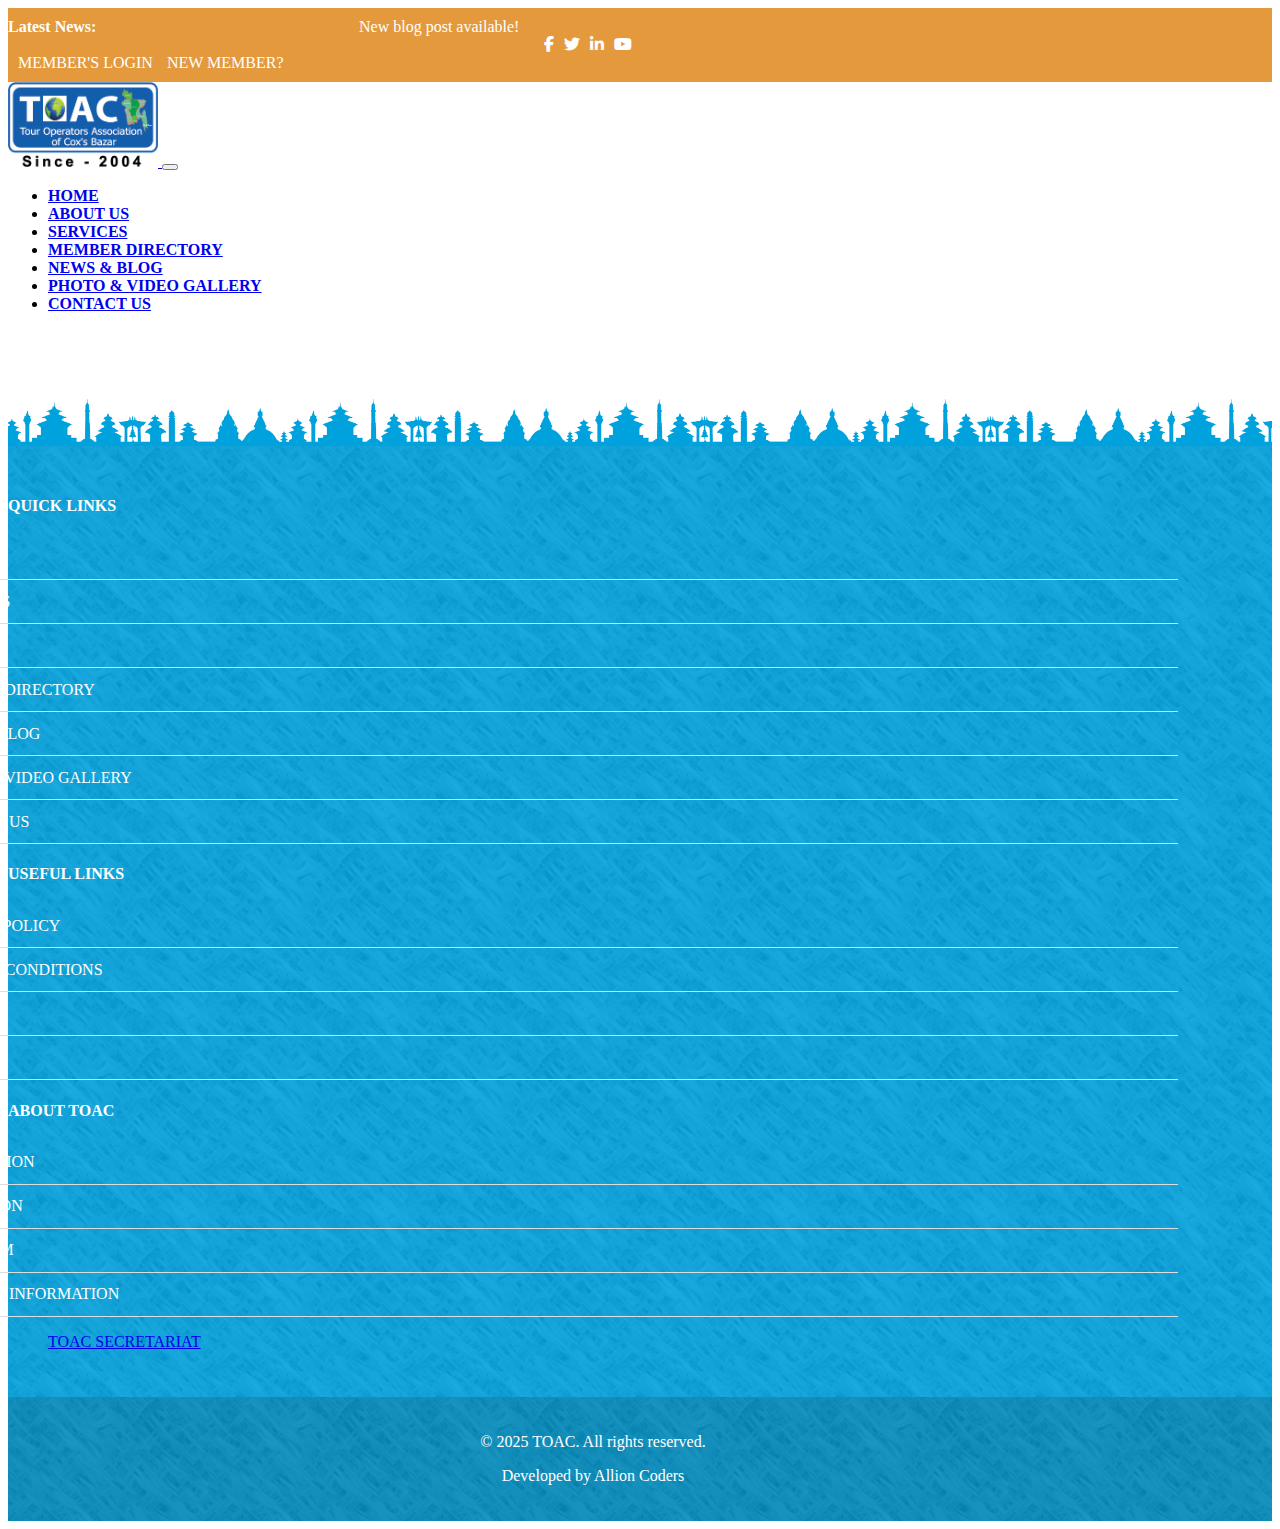
<file: about.html>
<!DOCTYPE html>
<html lang="en">
<head>
    <meta charset="UTF-8">
    <meta name="viewport" content="width=device-width, initial-scale=1.0">
    <link rel="stylesheet" href="https://cdnjs.cloudflare.com/ajax/libs/font-awesome/6.7.2/css/all.min.css" integrity="sha512-Evv84Mr4kqVGRNSgIGL/F/aIDqQb7xQ2vcrdIwxfjThSH8CSR7PBEakCr51Ck+w+/U6swU2Im1vVX0SVk9ABhg==" crossorigin="anonymous" referrerpolicy="no-referrer" />
    <link href="https://cdn.jsdelivr.net/npm/bootstrap@5.0.2/dist/css/bootstrap.min.css" rel="stylesheet" integrity="sha384-EVSTQN3/azprG1Anm3QDgpJLIm9Nao0Yz1ztcQTwFspd3yD65VohhpuuCOmLASjC" crossorigin="anonymous">
    <link rel="stylesheet" href="./CSS/style.css">
    <link rel="stylesheet" href="./CSS/responsive.css">
    <link rel="icon" href="./img/TOAC.png" type="image/x-icon">
    <title>TOAC - Tour Operators Association of Cox's Bazar</title>
</head>
<body>
    <div id="fb-root"></div>
<script async defer crossorigin="anonymous" src="https://connect.facebook.net/en_US/sdk.js#xfbml=1&version=v22.0"></script>


    <header>
        <div class="topHeader w-100 d-flex flex-wrap">
            <div class="row container mx-auto">
                <div class="col-12 col-md-4 topLetastNews text-center text-md-start d-none d-md-flex">
                    <div class="topLetastNewsLeft"><p>Latest News:</p></div>
                    <div class="topLetastNewsRight">
                        <div class="news-ticker">New blog post available!</div>
                    </div>
                </div>
                <div class="col-12 col-md-4 topsocialLinks text-center">
                    <div class="topsocialLinksLeft">
                        <a href="#"><i class="fab fa-facebook-f" alt="Facebook"></i></a>
                        <a href="#"><i class="fab fa-twitter" alt="Twitter"></i></a>
                        <a href="#"><i class="fab fa-linkedin-in" alt="LinkedIn"></i></a>
                        <a href="#"><i class="fab fa-youtube" alt="YouTube"></i></a>
                    </div>
                </div>
                <div class="col-12 col-md-4 topRegestrationLinks text-center text-md-end">
                    <a href="#">MEMBER'S LOGIN</a>
                    <a href="#">NEW MEMBER?</a>
                </div>
            </div>
        </div>
        <div class="container mainHeader">
            <nav class="navbar navbar-expand-lg navbar-light">
                <div class="container-fluid">
                    <a class="navbar-brand" href="./index.html">
                        <img src="./img/TOAC.png" alt="logo" width="150">
                    </a>
                    <button class="navbar-toggler" type="button" data-bs-toggle="collapse" data-bs-target="#navbarNav" aria-controls="navbarNav" aria-expanded="false" aria-label="Toggle navigation">
                        <span class="navbar-toggler-icon"></span>
                    </button>
                    <div class="collapse navbar-collapse justify-content-end" id="navbarNav">
                        <ul class="navbar-nav">
                            <li class="nav-item">
                                <a class="nav-link" aria-current="page" href="./index.html">Home</a>
                            </li>
                            <li class="nav-item">
                                <a class="nav-link active" href="./about.html">About Us</a>
                            </li>
                            <li class="nav-item">
                                <a class="nav-link" href="#">Services</a>
                            </li>
                            <li class="nav-item">
                                <a class="nav-link" href="#">Member Directory</a>
                            </li>
                            <li class="nav-item">
                                <a class="nav-link" href="#">News & Blog</a>
                            </li>
                            <li class="nav-item">
                                <a class="nav-link" href="#">Photo & Video Gallery</a>
                            </li>
                            <li class="nav-item">
                                <a class="nav-link" href="#">Contact Us</a>
                            </li>
                        </ul>
                    </div>
                </div>
            </nav>
        </div>
    </header>
    <main class="bg-light">
        <section class="pageTitle bg-secondary p-5 p-sm-0 mb-2">
            <div class="row container mx-auto">
                <div class="pageName col-md-6 d-flex align-items-center justify-content-sm-start justify-content-center">
                    <h2>About Us</h1>
                </div>
                <div class="pageSlug col-md-6 d-flex align-items-center justify-content-sm-end justify-content-center"><p>Home/About US</p></div>
            </div>
        </section>
    </main>
    <footer>
        <section class="footerSec1">
            <div class="FooterTopImg">    </div>
        </section>
        <section class="footerSec2">
            <div class="footerMenu row container mx-auto bg-none">
                <div class="col-12 col-md-3 bg-none footerMenuContent">
                    <h4>Quick Links</h4>
                    <ul>
                        <li><a href="#">Home</a></li>
                        <li><a href="#">About Us</a></li>
                        <li><a href="#">Services</a></li>
                        <li><a href="#">Member Directory</a></li>
                        <li><a href="#">News & Blog</a></li>
                        <li><a href="#">Photo & Video Gallery</a></li>
                        <li><a href="#">Contact Us</a></li>
                    </ul>
                </div>
                <div class="col-12 col-md-3 bg-none footerMenuContent">
                    <h4>Useful Links</h4>
                    <ul>
                        <li><a href="#">Privacy Policy</a></li>
                        <li><a href="#">Terms & Conditions</a></li>
                        <li><a href="#">FAQs</a></li>
                        <li><a href="#">Support</a></li>
                    </ul>
                </div>
                <div class="col-12 col-md-3 bg-none footerMenuContent">
                    <h4>About TOAC</h4>
                    <ul>
                        <li><a href="#">Our Mission</a></li>
                        <li><a href="#">Our Vision</a></li>
                        <li><a href="#">Our Team</a></li>
                        <li><a href="#">Contact Information</a></li>
                    </ul>
                </div>
                <div class="col-12 col-md-3 facebookPagePreview">
                    <div class="fb-page" data-href="https://www.facebook.com/toacorg" data-tabs="timeline" data-width="" data-height="320" data-small-header="false" data-adapt-container-width="true" data-hide-cover="false" data-show-facepile="true">
                        <blockquote cite="https://www.facebook.com/toacorg" class="fb-xfbml-parse-ignore">
                            <a href="https://www.facebook.com/toacorg">TOAC Secretariat</a>
                        </blockquote>
                    </div>
                </div>
            </div>
        </section>
        <section class="footerSec3">
            <div class="footerBottom row container mx-auto">
                <div class="col-md-6 footerBottomLeft d-flex align-items-center justify-content-center">
                    <p>© 2025 TOAC. All rights reserved.</p>
                </div>
                <div class="col-md-6 footerBottomRight d-flex align-items-center justify-content-center">
                    <p>Developed by <a href="https://devtarak.github.io/" target="_blank" style="text-decoration: none; color: white;">Allion Coders</a></p>
                </div>
            </div>
        </section>
    </footer>
    <script src="./Js/script.js"></script>
    <script src="https://cdn.jsdelivr.net/npm/@popperjs/core@2.9.2/dist/umd/popper.min.js" integrity="sha384-IQsoLXl5PILFhosVNubq5LC7Qb9DXgDA9i+tQ8Zj3iwWAwPtgFTxbJ8NT4GN1R8p" crossorigin="anonymous"></script>
    <script src="https://cdn.jsdelivr.net/npm/bootstrap@5.0.2/dist/js/bootstrap.min.js" integrity="sha384-cVKIPhGWiC2Al4u+LWgxfKTRIcfu0JTxR+EQDz/bgldoEyl4H0zUF0QKbrJ0EcQF" crossorigin="anonymous"></script>
</body>
</html>
</file>
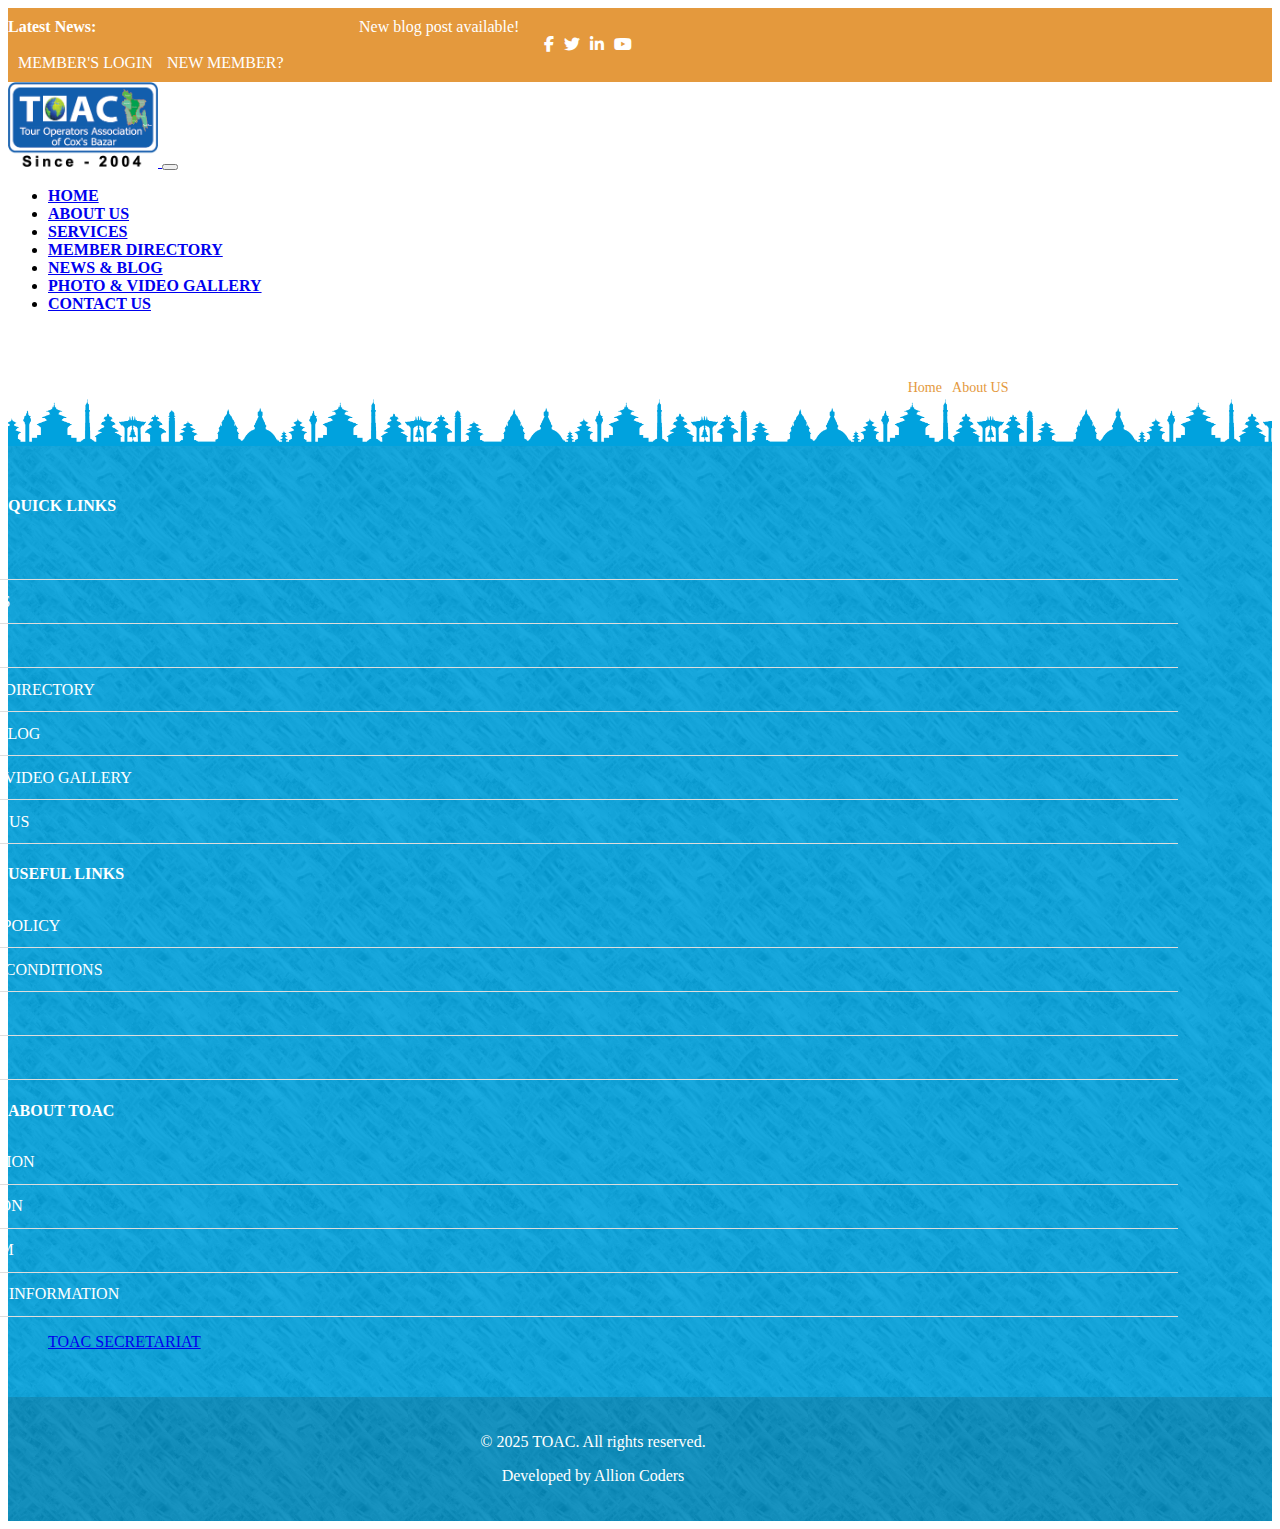
<file: About-Us/committee.html>
<!DOCTYPE html>
<html lang="en">
<head>
    <meta charset="UTF-8">
    <meta name="viewport" content="width=device-width, initial-scale=1.0">
    <link rel="stylesheet" href="https://cdnjs.cloudflare.com/ajax/libs/font-awesome/6.7.2/css/all.min.css" integrity="sha512-Evv84Mr4kqVGRNSgIGL/F/aIDqQb7xQ2vcrdIwxfjThSH8CSR7PBEakCr51Ck+w+/U6swU2Im1vVX0SVk9ABhg==" crossorigin="anonymous" referrerpolicy="no-referrer" />
    <link href="https://cdn.jsdelivr.net/npm/bootstrap@5.0.2/dist/css/bootstrap.min.css" rel="stylesheet" integrity="sha384-EVSTQN3/azprG1Anm3QDgpJLIm9Nao0Yz1ztcQTwFspd3yD65VohhpuuCOmLASjC" crossorigin="anonymous">
    <link rel="stylesheet" href="../CSS/style.css">
    <link rel="stylesheet" href="../CSS/responsive.css">
    <link rel="icon" href="../img/TOAC.png" type="image/x-icon">
    <title>Executive committee details - TOAC</title>
</head>
<body>
    <div id="fb-root"></div>
<script async defer crossorigin="anonymous" src="https://connect.facebook.net/en_US/sdk.js#xfbml=1&version=v22.0"></script>


    <header>
        <div class="topHeader w-100 d-flex flex-wrap">
            <div class="row container mx-auto">
                <div class="col-12 col-md-4 topLetastNews text-center text-md-start d-none d-md-flex">
                    <div class="topLetastNewsLeft"><p>Latest News:</p></div>
                    <div class="topLetastNewsRight">
                        <div class="news-ticker">New blog post available!</div>
                    </div>
                </div>
                <div class="col-12 col-md-4 topsocialLinks text-center">
                    <div class="topsocialLinksLeft">
                        <a href="#"><i class="fab fa-facebook-f" alt="Facebook"></i></a>
                        <a href="#"><i class="fab fa-twitter" alt="Twitter"></i></a>
                        <a href="#"><i class="fab fa-linkedin-in" alt="LinkedIn"></i></a>
                        <a href="#"><i class="fab fa-youtube" alt="YouTube"></i></a>
                    </div>
                </div>
                <div class="col-12 col-md-4 topRegestrationLinks text-center text-md-end">
                    <a href="#">MEMBER'S LOGIN</a>
                    <a href="#">NEW MEMBER?</a>
                </div>
            </div>
        </div>
        <div class="container mainHeader">
            <nav class="navbar navbar-expand-lg navbar-light">
                <div class="container-fluid">
                    <a class="navbar-brand" href="../index.html">
                        <img src="../img/TOAC.png" alt="logo" width="150">
                    </a>
                    <button class="navbar-toggler" type="button" data-bs-toggle="collapse" data-bs-target="#navbarNav" aria-controls="navbarNav" aria-expanded="false" aria-label="Toggle navigation">
                        <span class="navbar-toggler-icon"></span>
                    </button>
                    <div class="collapse navbar-collapse justify-content-end" id="navbarNav">
                        <ul class="navbar-nav">
                            <li class="nav-item">
                                <a class="nav-link" aria-current="page" href="../index.html">Home</a>
                            </li>
                            <li class="nav-item">
                                <a class="nav-link active" href="../about.html">About Us</a>
                            </li>
                            <li class="nav-item">
                                <a class="nav-link" href="#">Services</a>
                            </li>
                            <li class="nav-item">
                                <a class="nav-link" href="#">Member Directory</a>
                            </li>
                            <li class="nav-item">
                                <a class="nav-link" href="#">News & Blog</a>
                            </li>
                            <li class="nav-item">
                                <a class="nav-link" href="#">Photo & Video Gallery</a>
                            </li>
                            <li class="nav-item">
                                <a class="nav-link" href="#">Contact Us</a>
                            </li>
                        </ul>
                    </div>
                </div>
            </nav>
        </div>
    </header>
    <main class="bg-light">
        <section class="pageTitle bg-secondary p-5 p-sm-0 mb-2">
            <div class="row container mx-auto">
                <div class="pageName col-md-6 d-flex align-items-center justify-content-sm-start justify-content-center">
                    <h2>Executive committee details</h1>
                </div>
                <div class="pageSlug col-md-6 d-flex align-items-center justify-content-sm-end justify-content-center"><p><span>Home</span> / <span>About US</span> / Executive committee details</p></div>
            </div>
        </section>
    </main>
    <footer>
        <section class="footerSec1">
            <div class="FooterTopImg">    </div>
        </section>
        <section class="footerSec2">
            <div class="footerMenu row container mx-auto bg-none">
                <div class="col-12 col-md-3 bg-none footerMenuContent">
                    <h4>Quick Links</h4>
                    <ul>
                        <li><a href="#">Home</a></li>
                        <li><a href="#">About Us</a></li>
                        <li><a href="#">Services</a></li>
                        <li><a href="#">Member Directory</a></li>
                        <li><a href="#">News & Blog</a></li>
                        <li><a href="#">Photo & Video Gallery</a></li>
                        <li><a href="#">Contact Us</a></li>
                    </ul>
                </div>
                <div class="col-12 col-md-3 bg-none footerMenuContent">
                    <h4>Useful Links</h4>
                    <ul>
                        <li><a href="#">Privacy Policy</a></li>
                        <li><a href="#">Terms & Conditions</a></li>
                        <li><a href="#">FAQs</a></li>
                        <li><a href="#">Support</a></li>
                    </ul>
                </div>
                <div class="col-12 col-md-3 bg-none footerMenuContent">
                    <h4>About TOAC</h4>
                    <ul>
                        <li><a href="#">Our Mission</a></li>
                        <li><a href="#">Our Vision</a></li>
                        <li><a href="#">Our Team</a></li>
                        <li><a href="#">Contact Information</a></li>
                    </ul>
                </div>
                <div class="col-12 col-md-3 facebookPagePreview">
                    <div class="fb-page" data-href="https://www.facebook.com/toacorg" data-tabs="timeline" data-width="" data-height="320" data-small-header="false" data-adapt-container-width="true" data-hide-cover="false" data-show-facepile="true">
                        <blockquote cite="https://www.facebook.com/toacorg" class="fb-xfbml-parse-ignore">
                            <a href="https://www.facebook.com/toacorg">TOAC Secretariat</a>
                        </blockquote>
                    </div>
                </div>
            </div>
        </section>
        <section class="footerSec3">
            <div class="footerBottom row container mx-auto">
                <div class="col-md-6 footerBottomLeft d-flex align-items-center justify-content-center">
                    <p>© 2025 TOAC. All rights reserved.</p>
                </div>
                <div class="col-md-6 footerBottomRight d-flex align-items-center justify-content-center">
                    <p>Developed by <a href="https://devtarak.github.io/" target="_blank" style="text-decoration: none; color: white;">Allion Coders</a></p>
                </div>
            </div>
        </section>
    </footer>
    <script src="../Js/script.js"></script>
    <script src="https://cdn.jsdelivr.net/npm/@popperjs/core@2.9.2/dist/umd/popper.min.js" integrity="sha384-IQsoLXl5PILFhosVNubq5LC7Qb9DXgDA9i+tQ8Zj3iwWAwPtgFTxbJ8NT4GN1R8p" crossorigin="anonymous"></script>
    <script src="https://cdn.jsdelivr.net/npm/bootstrap@5.0.2/dist/js/bootstrap.min.js" integrity="sha384-cVKIPhGWiC2Al4u+LWgxfKTRIcfu0JTxR+EQDz/bgldoEyl4H0zUF0QKbrJ0EcQF" crossorigin="anonymous"></script>
</body>
</html>
</file>
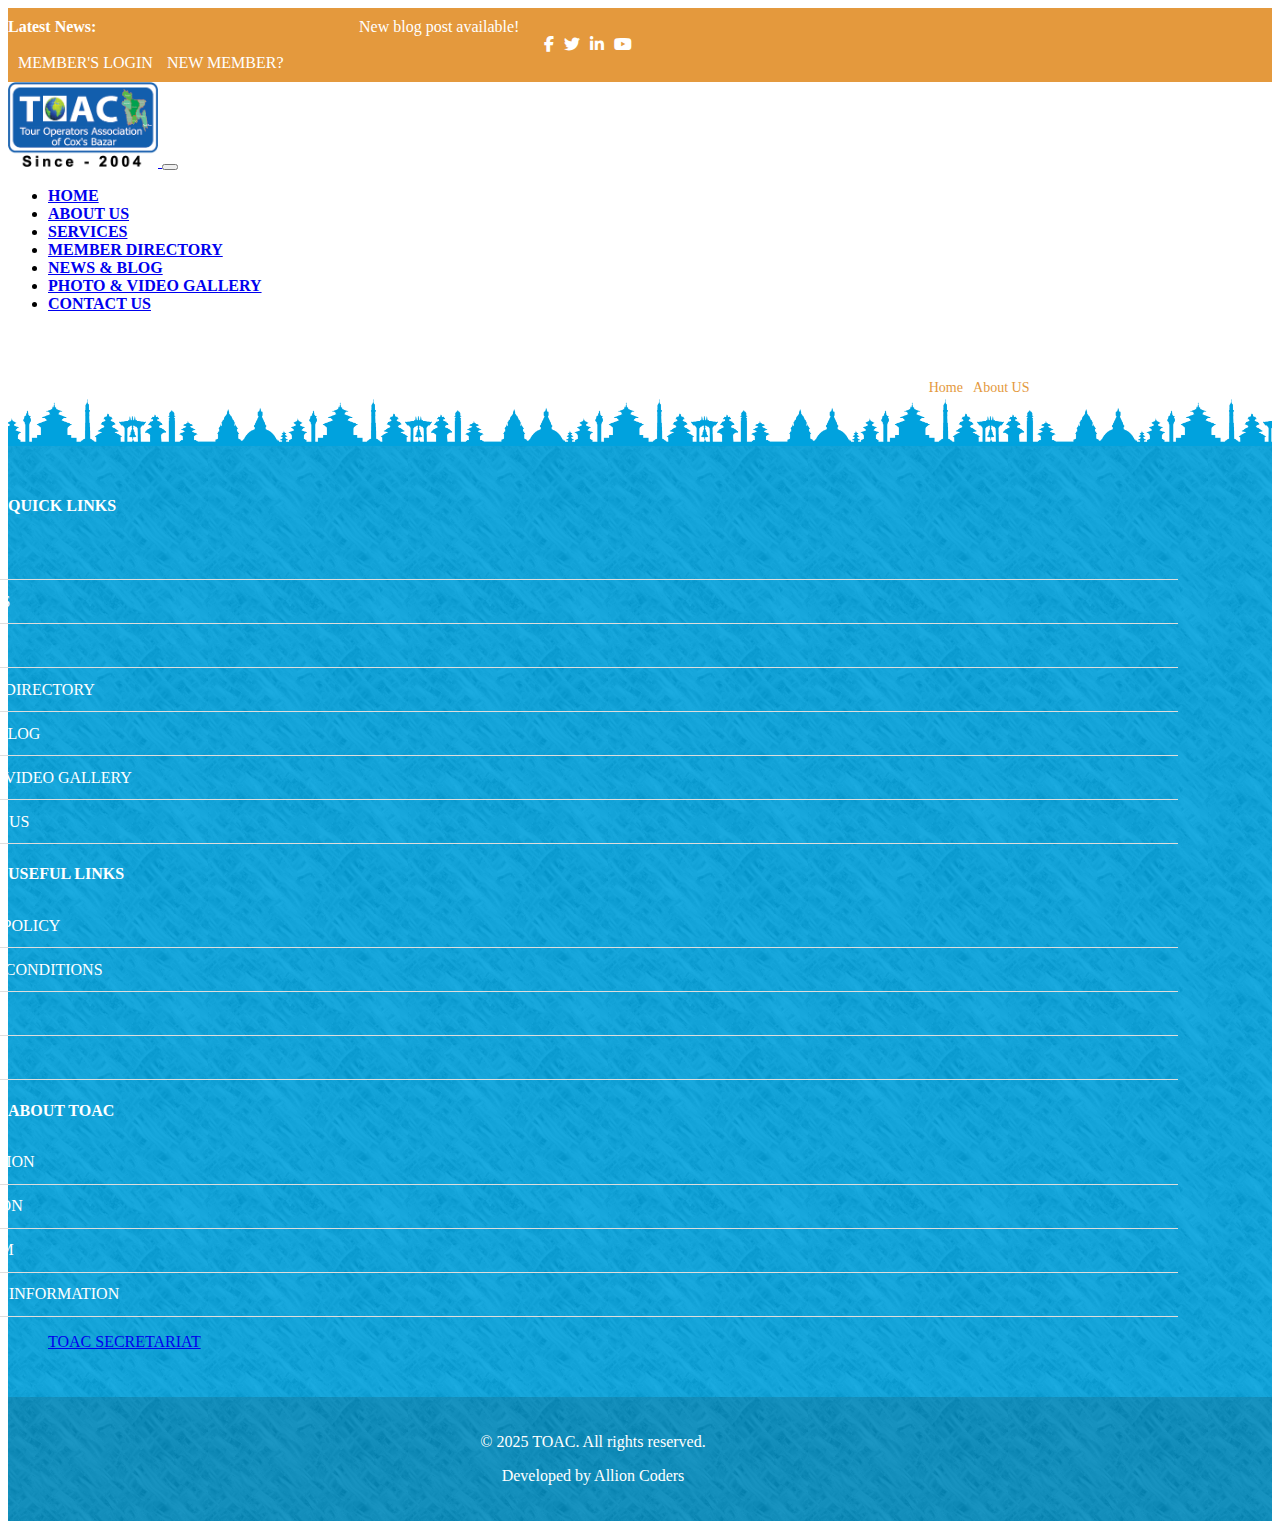
<file: About-Us/history.html>
<!DOCTYPE html>
<html lang="en">
<head>
    <meta charset="UTF-8">
    <meta name="viewport" content="width=device-width, initial-scale=1.0">
    <link rel="stylesheet" href="https://cdnjs.cloudflare.com/ajax/libs/font-awesome/6.7.2/css/all.min.css" integrity="sha512-Evv84Mr4kqVGRNSgIGL/F/aIDqQb7xQ2vcrdIwxfjThSH8CSR7PBEakCr51Ck+w+/U6swU2Im1vVX0SVk9ABhg==" crossorigin="anonymous" referrerpolicy="no-referrer" />
    <link href="https://cdn.jsdelivr.net/npm/bootstrap@5.0.2/dist/css/bootstrap.min.css" rel="stylesheet" integrity="sha384-EVSTQN3/azprG1Anm3QDgpJLIm9Nao0Yz1ztcQTwFspd3yD65VohhpuuCOmLASjC" crossorigin="anonymous">
    <link rel="stylesheet" href="../CSS/style.css">
    <link rel="stylesheet" href="../CSS/responsive.css">
    <link rel="icon" href="../img/TOAC.png" type="image/x-icon">
    <title>History of establishment - TOAC</title>
</head>
<body>
    <div id="fb-root"></div>
<script async defer crossorigin="anonymous" src="https://connect.facebook.net/en_US/sdk.js#xfbml=1&version=v22.0"></script>


    <header>
        <div class="topHeader w-100 d-flex flex-wrap">
            <div class="row container mx-auto">
                <div class="col-12 col-md-4 topLetastNews text-center text-md-start d-none d-md-flex">
                    <div class="topLetastNewsLeft"><p>Latest News:</p></div>
                    <div class="topLetastNewsRight">
                        <div class="news-ticker">New blog post available!</div>
                    </div>
                </div>
                <div class="col-12 col-md-4 topsocialLinks text-center">
                    <div class="topsocialLinksLeft">
                        <a href="#"><i class="fab fa-facebook-f" alt="Facebook"></i></a>
                        <a href="#"><i class="fab fa-twitter" alt="Twitter"></i></a>
                        <a href="#"><i class="fab fa-linkedin-in" alt="LinkedIn"></i></a>
                        <a href="#"><i class="fab fa-youtube" alt="YouTube"></i></a>
                    </div>
                </div>
                <div class="col-12 col-md-4 topRegestrationLinks text-center text-md-end">
                    <a href="#">MEMBER'S LOGIN</a>
                    <a href="#">NEW MEMBER?</a>
                </div>
            </div>
        </div>
        <div class="container mainHeader">
            <nav class="navbar navbar-expand-lg navbar-light">
                <div class="container-fluid">
                    <a class="navbar-brand" href="../index.html">
                        <img src="../img/TOAC.png" alt="logo" width="150">
                    </a>
                    <button class="navbar-toggler" type="button" data-bs-toggle="collapse" data-bs-target="#navbarNav" aria-controls="navbarNav" aria-expanded="false" aria-label="Toggle navigation">
                        <span class="navbar-toggler-icon"></span>
                    </button>
                    <div class="collapse navbar-collapse justify-content-end" id="navbarNav">
                        <ul class="navbar-nav">
                            <li class="nav-item">
                                <a class="nav-link" aria-current="page" href="../index.html">Home</a>
                            </li>
                            <li class="nav-item">
                                <a class="nav-link active" href="../about.html">About Us</a>
                            </li>
                            <li class="nav-item">
                                <a class="nav-link" href="#">Services</a>
                            </li>
                            <li class="nav-item">
                                <a class="nav-link" href="#">Member Directory</a>
                            </li>
                            <li class="nav-item">
                                <a class="nav-link" href="#">News & Blog</a>
                            </li>
                            <li class="nav-item">
                                <a class="nav-link" href="#">Photo & Video Gallery</a>
                            </li>
                            <li class="nav-item">
                                <a class="nav-link" href="#">Contact Us</a>
                            </li>
                        </ul>
                    </div>
                </div>
            </nav>
        </div>
    </header>
    <main class="bg-light">
        <section class="pageTitle bg-secondary p-5 p-sm-0 mb-2">
            <div class="row container mx-auto">
                <div class="pageName col-md-6 d-flex align-items-center justify-content-sm-start justify-content-center">
                    <h2>History of establishment</h1>
                </div>
                <div class="pageSlug col-md-6 d-flex align-items-center justify-content-sm-end justify-content-center"><p><span>Home</span> / <span>About US</span> / History of establishment</p></div>
            </div>
        </section>
    </main>
    <footer>
        <section class="footerSec1">
            <div class="FooterTopImg">    </div>
        </section>
        <section class="footerSec2">
            <div class="footerMenu row container mx-auto bg-none">
                <div class="col-12 col-md-3 bg-none footerMenuContent">
                    <h4>Quick Links</h4>
                    <ul>
                        <li><a href="#">Home</a></li>
                        <li><a href="#">About Us</a></li>
                        <li><a href="#">Services</a></li>
                        <li><a href="#">Member Directory</a></li>
                        <li><a href="#">News & Blog</a></li>
                        <li><a href="#">Photo & Video Gallery</a></li>
                        <li><a href="#">Contact Us</a></li>
                    </ul>
                </div>
                <div class="col-12 col-md-3 bg-none footerMenuContent">
                    <h4>Useful Links</h4>
                    <ul>
                        <li><a href="#">Privacy Policy</a></li>
                        <li><a href="#">Terms & Conditions</a></li>
                        <li><a href="#">FAQs</a></li>
                        <li><a href="#">Support</a></li>
                    </ul>
                </div>
                <div class="col-12 col-md-3 bg-none footerMenuContent">
                    <h4>About TOAC</h4>
                    <ul>
                        <li><a href="#">Our Mission</a></li>
                        <li><a href="#">Our Vision</a></li>
                        <li><a href="#">Our Team</a></li>
                        <li><a href="#">Contact Information</a></li>
                    </ul>
                </div>
                <div class="col-12 col-md-3 facebookPagePreview">
                    <div class="fb-page" data-href="https://www.facebook.com/toacorg" data-tabs="timeline" data-width="" data-height="320" data-small-header="false" data-adapt-container-width="true" data-hide-cover="false" data-show-facepile="true">
                        <blockquote cite="https://www.facebook.com/toacorg" class="fb-xfbml-parse-ignore">
                            <a href="https://www.facebook.com/toacorg">TOAC Secretariat</a>
                        </blockquote>
                    </div>
                </div>
            </div>
        </section>
        <section class="footerSec3">
            <div class="footerBottom row container mx-auto">
                <div class="col-md-6 footerBottomLeft d-flex align-items-center justify-content-center">
                    <p>© 2025 TOAC. All rights reserved.</p>
                </div>
                <div class="col-md-6 footerBottomRight d-flex align-items-center justify-content-center">
                    <p>Developed by <a href="https://devtarak.github.io/" target="_blank" style="text-decoration: none; color: white;">Allion Coders</a></p>
                </div>
            </div>
        </section>
    </footer>
    <script src="../Js/script.js"></script>
    <script src="https://cdn.jsdelivr.net/npm/@popperjs/core@2.9.2/dist/umd/popper.min.js" integrity="sha384-IQsoLXl5PILFhosVNubq5LC7Qb9DXgDA9i+tQ8Zj3iwWAwPtgFTxbJ8NT4GN1R8p" crossorigin="anonymous"></script>
    <script src="https://cdn.jsdelivr.net/npm/bootstrap@5.0.2/dist/js/bootstrap.min.js" integrity="sha384-cVKIPhGWiC2Al4u+LWgxfKTRIcfu0JTxR+EQDz/bgldoEyl4H0zUF0QKbrJ0EcQF" crossorigin="anonymous"></script>
</body>
</html>
</file>
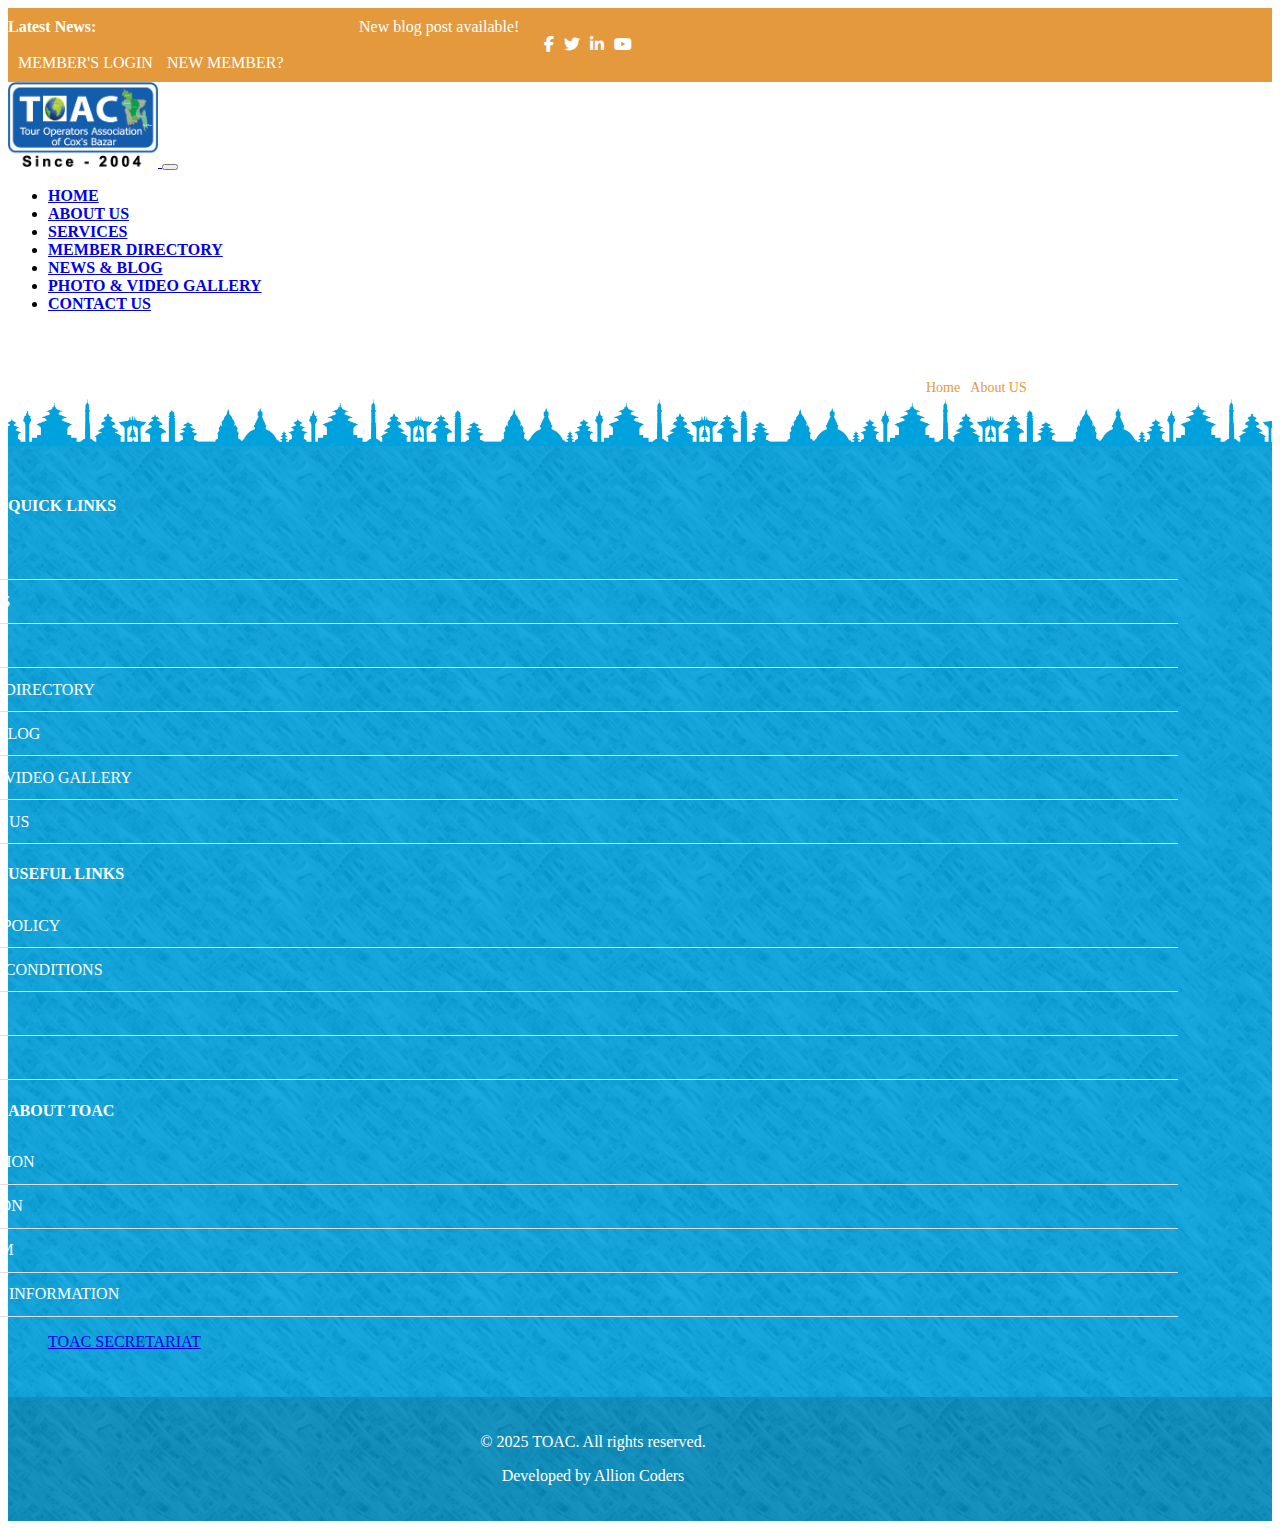
<file: About-Us/membership-info.html>
<!DOCTYPE html>
<html lang="en">
<head>
    <meta charset="UTF-8">
    <meta name="viewport" content="width=device-width, initial-scale=1.0">
    <link rel="stylesheet" href="https://cdnjs.cloudflare.com/ajax/libs/font-awesome/6.7.2/css/all.min.css" integrity="sha512-Evv84Mr4kqVGRNSgIGL/F/aIDqQb7xQ2vcrdIwxfjThSH8CSR7PBEakCr51Ck+w+/U6swU2Im1vVX0SVk9ABhg==" crossorigin="anonymous" referrerpolicy="no-referrer" />
    <link href="https://cdn.jsdelivr.net/npm/bootstrap@5.0.2/dist/css/bootstrap.min.css" rel="stylesheet" integrity="sha384-EVSTQN3/azprG1Anm3QDgpJLIm9Nao0Yz1ztcQTwFspd3yD65VohhpuuCOmLASjC" crossorigin="anonymous">
    <link rel="stylesheet" href="../CSS/style.css">
    <link rel="stylesheet" href="../CSS/responsive.css">
    <link rel="icon" href="../img/TOAC.png" type="image/x-icon">
    <title>Membership information - TOAC</title>
</head>
<body>
    <div id="fb-root"></div>
<script async defer crossorigin="anonymous" src="https://connect.facebook.net/en_US/sdk.js#xfbml=1&version=v22.0"></script>


    <header>
        <div class="topHeader w-100 d-flex flex-wrap">
            <div class="row container mx-auto">
                <div class="col-12 col-md-4 topLetastNews text-center text-md-start d-none d-md-flex">
                    <div class="topLetastNewsLeft"><p>Latest News:</p></div>
                    <div class="topLetastNewsRight">
                        <div class="news-ticker">New blog post available!</div>
                    </div>
                </div>
                <div class="col-12 col-md-4 topsocialLinks text-center">
                    <div class="topsocialLinksLeft">
                        <a href="#"><i class="fab fa-facebook-f" alt="Facebook"></i></a>
                        <a href="#"><i class="fab fa-twitter" alt="Twitter"></i></a>
                        <a href="#"><i class="fab fa-linkedin-in" alt="LinkedIn"></i></a>
                        <a href="#"><i class="fab fa-youtube" alt="YouTube"></i></a>
                    </div>
                </div>
                <div class="col-12 col-md-4 topRegestrationLinks text-center text-md-end">
                    <a href="#">MEMBER'S LOGIN</a>
                    <a href="#">NEW MEMBER?</a>
                </div>
            </div>
        </div>
        <div class="container mainHeader">
            <nav class="navbar navbar-expand-lg navbar-light">
                <div class="container-fluid">
                    <a class="navbar-brand" href="../index.html">
                        <img src="../img/TOAC.png" alt="logo" width="150">
                    </a>
                    <button class="navbar-toggler" type="button" data-bs-toggle="collapse" data-bs-target="#navbarNav" aria-controls="navbarNav" aria-expanded="false" aria-label="Toggle navigation">
                        <span class="navbar-toggler-icon"></span>
                    </button>
                    <div class="collapse navbar-collapse justify-content-end" id="navbarNav">
                        <ul class="navbar-nav">
                            <li class="nav-item">
                                <a class="nav-link" aria-current="page" href="../index.html">Home</a>
                            </li>
                            <li class="nav-item">
                                <a class="nav-link active" href="../about.html">About Us</a>
                            </li>
                            <li class="nav-item">
                                <a class="nav-link" href="#">Services</a>
                            </li>
                            <li class="nav-item">
                                <a class="nav-link" href="#">Member Directory</a>
                            </li>
                            <li class="nav-item">
                                <a class="nav-link" href="#">News & Blog</a>
                            </li>
                            <li class="nav-item">
                                <a class="nav-link" href="#">Photo & Video Gallery</a>
                            </li>
                            <li class="nav-item">
                                <a class="nav-link" href="#">Contact Us</a>
                            </li>
                        </ul>
                    </div>
                </div>
            </nav>
        </div>
    </header>
    <main class="bg-light">
        <section class="pageTitle bg-secondary p-5 p-sm-0 mb-2">
            <div class="row container mx-auto">
                <div class="pageName col-md-6 d-flex align-items-center justify-content-sm-start justify-content-center">
                    <h2>Membership information</h1>
                </div>
                <div class="pageSlug col-md-6 d-flex align-items-center justify-content-sm-end justify-content-center"><p><span>Home</span> / <span>About US</span> / Membership information</p></div>
            </div>
        </section>
    </main>
    <footer>
        <section class="footerSec1">
            <div class="FooterTopImg">    </div>
        </section>
        <section class="footerSec2">
            <div class="footerMenu row container mx-auto bg-none">
                <div class="col-12 col-md-3 bg-none footerMenuContent">
                    <h4>Quick Links</h4>
                    <ul>
                        <li><a href="#">Home</a></li>
                        <li><a href="#">About Us</a></li>
                        <li><a href="#">Services</a></li>
                        <li><a href="#">Member Directory</a></li>
                        <li><a href="#">News & Blog</a></li>
                        <li><a href="#">Photo & Video Gallery</a></li>
                        <li><a href="#">Contact Us</a></li>
                    </ul>
                </div>
                <div class="col-12 col-md-3 bg-none footerMenuContent">
                    <h4>Useful Links</h4>
                    <ul>
                        <li><a href="#">Privacy Policy</a></li>
                        <li><a href="#">Terms & Conditions</a></li>
                        <li><a href="#">FAQs</a></li>
                        <li><a href="#">Support</a></li>
                    </ul>
                </div>
                <div class="col-12 col-md-3 bg-none footerMenuContent">
                    <h4>About TOAC</h4>
                    <ul>
                        <li><a href="#">Our Mission</a></li>
                        <li><a href="#">Our Vision</a></li>
                        <li><a href="#">Our Team</a></li>
                        <li><a href="#">Contact Information</a></li>
                    </ul>
                </div>
                <div class="col-12 col-md-3 facebookPagePreview">
                    <div class="fb-page" data-href="https://www.facebook.com/toacorg" data-tabs="timeline" data-width="" data-height="320" data-small-header="false" data-adapt-container-width="true" data-hide-cover="false" data-show-facepile="true">
                        <blockquote cite="https://www.facebook.com/toacorg" class="fb-xfbml-parse-ignore">
                            <a href="https://www.facebook.com/toacorg">TOAC Secretariat</a>
                        </blockquote>
                    </div>
                </div>
            </div>
        </section>
        <section class="footerSec3">
            <div class="footerBottom row container mx-auto">
                <div class="col-md-6 footerBottomLeft d-flex align-items-center justify-content-center">
                    <p>© 2025 TOAC. All rights reserved.</p>
                </div>
                <div class="col-md-6 footerBottomRight d-flex align-items-center justify-content-center">
                    <p>Developed by <a href="https://devtarak.github.io/" target="_blank" style="text-decoration: none; color: white;">Allion Coders</a></p>
                </div>
            </div>
        </section>
    </footer>
    <script src="../Js/script.js"></script>
    <script src="https://cdn.jsdelivr.net/npm/@popperjs/core@2.9.2/dist/umd/popper.min.js" integrity="sha384-IQsoLXl5PILFhosVNubq5LC7Qb9DXgDA9i+tQ8Zj3iwWAwPtgFTxbJ8NT4GN1R8p" crossorigin="anonymous"></script>
    <script src="https://cdn.jsdelivr.net/npm/bootstrap@5.0.2/dist/js/bootstrap.min.js" integrity="sha384-cVKIPhGWiC2Al4u+LWgxfKTRIcfu0JTxR+EQDz/bgldoEyl4H0zUF0QKbrJ0EcQF" crossorigin="anonymous"></script>
</body>
</html>
</file>
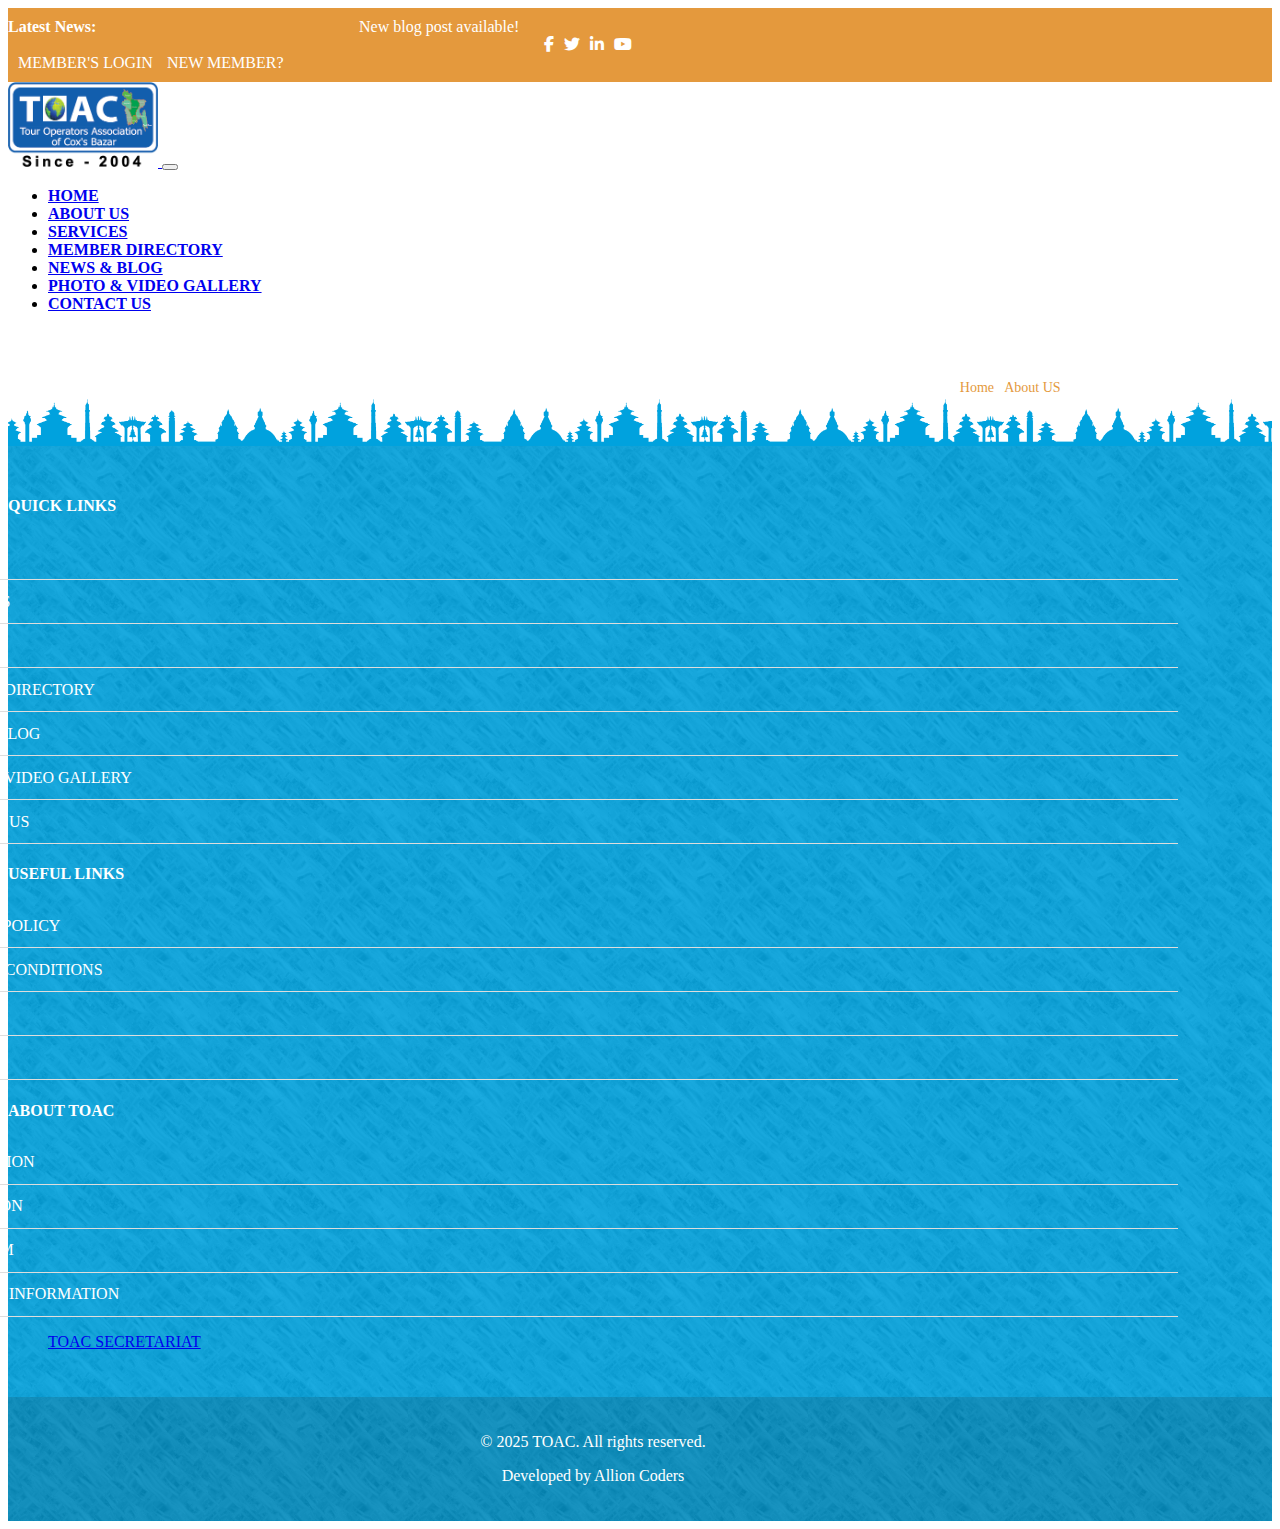
<file: About-Us/mission-and-vision.html>
<!DOCTYPE html>
<html lang="en">
<head>
    <meta charset="UTF-8">
    <meta name="viewport" content="width=device-width, initial-scale=1.0">
    <link rel="stylesheet" href="https://cdnjs.cloudflare.com/ajax/libs/font-awesome/6.7.2/css/all.min.css" integrity="sha512-Evv84Mr4kqVGRNSgIGL/F/aIDqQb7xQ2vcrdIwxfjThSH8CSR7PBEakCr51Ck+w+/U6swU2Im1vVX0SVk9ABhg==" crossorigin="anonymous" referrerpolicy="no-referrer" />
    <link href="https://cdn.jsdelivr.net/npm/bootstrap@5.0.2/dist/css/bootstrap.min.css" rel="stylesheet" integrity="sha384-EVSTQN3/azprG1Anm3QDgpJLIm9Nao0Yz1ztcQTwFspd3yD65VohhpuuCOmLASjC" crossorigin="anonymous">
    <link rel="stylesheet" href="../CSS/style.css">
    <link rel="stylesheet" href="../CSS/responsive.css">
    <link rel="icon" href="../img/TOAC.png" type="image/x-icon">
    <title>Mission and vision - TOAC</title>
</head>
<body>
    <div id="fb-root"></div>
<script async defer crossorigin="anonymous" src="https://connect.facebook.net/en_US/sdk.js#xfbml=1&version=v22.0"></script>


    <header>
        <div class="topHeader w-100 d-flex flex-wrap">
            <div class="row container mx-auto">
                <div class="col-12 col-md-4 topLetastNews text-center text-md-start d-none d-md-flex">
                    <div class="topLetastNewsLeft"><p>Latest News:</p></div>
                    <div class="topLetastNewsRight">
                        <div class="news-ticker">New blog post available!</div>
                    </div>
                </div>
                <div class="col-12 col-md-4 topsocialLinks text-center">
                    <div class="topsocialLinksLeft">
                        <a href="#"><i class="fab fa-facebook-f" alt="Facebook"></i></a>
                        <a href="#"><i class="fab fa-twitter" alt="Twitter"></i></a>
                        <a href="#"><i class="fab fa-linkedin-in" alt="LinkedIn"></i></a>
                        <a href="#"><i class="fab fa-youtube" alt="YouTube"></i></a>
                    </div>
                </div>
                <div class="col-12 col-md-4 topRegestrationLinks text-center text-md-end">
                    <a href="#">MEMBER'S LOGIN</a>
                    <a href="#">NEW MEMBER?</a>
                </div>
            </div>
        </div>
        <div class="container mainHeader">
            <nav class="navbar navbar-expand-lg navbar-light">
                <div class="container-fluid">
                    <a class="navbar-brand" href="../index.html">
                        <img src="../img/TOAC.png" alt="logo" width="150">
                    </a>
                    <button class="navbar-toggler" type="button" data-bs-toggle="collapse" data-bs-target="#navbarNav" aria-controls="navbarNav" aria-expanded="false" aria-label="Toggle navigation">
                        <span class="navbar-toggler-icon"></span>
                    </button>
                    <div class="collapse navbar-collapse justify-content-end" id="navbarNav">
                        <ul class="navbar-nav">
                            <li class="nav-item">
                                <a class="nav-link" aria-current="page" href="../index.html">Home</a>
                            </li>
                            <li class="nav-item">
                                <a class="nav-link active" href="../about.html">About Us</a>
                            </li>
                            <li class="nav-item">
                                <a class="nav-link" href="#">Services</a>
                            </li>
                            <li class="nav-item">
                                <a class="nav-link" href="#">Member Directory</a>
                            </li>
                            <li class="nav-item">
                                <a class="nav-link" href="#">News & Blog</a>
                            </li>
                            <li class="nav-item">
                                <a class="nav-link" href="#">Photo & Video Gallery</a>
                            </li>
                            <li class="nav-item">
                                <a class="nav-link" href="#">Contact Us</a>
                            </li>
                        </ul>
                    </div>
                </div>
            </nav>
        </div>
    </header>
    <main class="bg-light">
        <section class="pageTitle bg-secondary p-5 p-sm-0 mb-2">
            <div class="row container mx-auto">
                <div class="pageName col-md-6 d-flex align-items-center justify-content-sm-start justify-content-center">
                    <h2>Mission and vision</h1>
                </div>
                <div class="pageSlug col-md-6 d-flex align-items-center justify-content-sm-end justify-content-center"><p><span>Home</span> / <span>About US</span> / Mission and vision</p></div>
            </div>
        </section>
    </main>
    <footer>
        <section class="footerSec1">
            <div class="FooterTopImg">    </div>
        </section>
        <section class="footerSec2">
            <div class="footerMenu row container mx-auto bg-none">
                <div class="col-12 col-md-3 bg-none footerMenuContent">
                    <h4>Quick Links</h4>
                    <ul>
                        <li><a href="#">Home</a></li>
                        <li><a href="#">About Us</a></li>
                        <li><a href="#">Services</a></li>
                        <li><a href="#">Member Directory</a></li>
                        <li><a href="#">News & Blog</a></li>
                        <li><a href="#">Photo & Video Gallery</a></li>
                        <li><a href="#">Contact Us</a></li>
                    </ul>
                </div>
                <div class="col-12 col-md-3 bg-none footerMenuContent">
                    <h4>Useful Links</h4>
                    <ul>
                        <li><a href="#">Privacy Policy</a></li>
                        <li><a href="#">Terms & Conditions</a></li>
                        <li><a href="#">FAQs</a></li>
                        <li><a href="#">Support</a></li>
                    </ul>
                </div>
                <div class="col-12 col-md-3 bg-none footerMenuContent">
                    <h4>About TOAC</h4>
                    <ul>
                        <li><a href="#">Our Mission</a></li>
                        <li><a href="#">Our Vision</a></li>
                        <li><a href="#">Our Team</a></li>
                        <li><a href="#">Contact Information</a></li>
                    </ul>
                </div>
                <div class="col-12 col-md-3 facebookPagePreview">
                    <div class="fb-page" data-href="https://www.facebook.com/toacorg" data-tabs="timeline" data-width="" data-height="320" data-small-header="false" data-adapt-container-width="true" data-hide-cover="false" data-show-facepile="true">
                        <blockquote cite="https://www.facebook.com/toacorg" class="fb-xfbml-parse-ignore">
                            <a href="https://www.facebook.com/toacorg">TOAC Secretariat</a>
                        </blockquote>
                    </div>
                </div>
            </div>
        </section>
        <section class="footerSec3">
            <div class="footerBottom row container mx-auto">
                <div class="col-md-6 footerBottomLeft d-flex align-items-center justify-content-center">
                    <p>© 2025 TOAC. All rights reserved.</p>
                </div>
                <div class="col-md-6 footerBottomRight d-flex align-items-center justify-content-center">
                    <p>Developed by <a href="https://devtarak.github.io/" target="_blank" style="text-decoration: none; color: white;">Allion Coders</a></p>
                </div>
            </div>
        </section>
    </footer>
    <script src="../Js/script.js"></script>
    <script src="https://cdn.jsdelivr.net/npm/@popperjs/core@2.9.2/dist/umd/popper.min.js" integrity="sha384-IQsoLXl5PILFhosVNubq5LC7Qb9DXgDA9i+tQ8Zj3iwWAwPtgFTxbJ8NT4GN1R8p" crossorigin="anonymous"></script>
    <script src="https://cdn.jsdelivr.net/npm/bootstrap@5.0.2/dist/js/bootstrap.min.js" integrity="sha384-cVKIPhGWiC2Al4u+LWgxfKTRIcfu0JTxR+EQDz/bgldoEyl4H0zUF0QKbrJ0EcQF" crossorigin="anonymous"></script>
</body>
</html>
</file>
<file: CSS/style.css>
:root {
    --primary-color: #E4993D;
    --secondary-color: #00A2DE;
    --text-color: #5a5a5a;
    --white-color: #fff;
    --black-color: #000;
    --blue-color: #0D6EFD;
    --yellow-color: #ffc107;
    --light-gray-color: #d7d7d7;
    --gray-color: #999;
    --border-color: #ddd;
    --shadow-color: rgba(0, 0, 0, 0.1);
    --highlight-color: #00A2DE;
    --accent-color: #DB9034;
}
.navbar-nav {
    margin-left: auto;
}
a.nav-link {
    font-size: 16px;
    font-weight: bold;
    text-transform: uppercase;
}
.topHeader {
    background-color: var(--primary-color);
    color: var(--white-color);
    padding: 10px 0;
}
.topLetastNews{
    display: flex;
}
.topLetastNewsLeft p {
    margin: 0;
    font-weight: bold;
}
.topRegestrationLinks a {
    margin-left: 10px;
    color: var(--white-color);
    text-decoration: none;
}
.topRegestrationLinks a:hover {
    text-decoration: underline;
}
.topsocialLinksLeft{
    display: flex;
    justify-content: center;
}
.topsocialLinksLeft a {
    margin-right: 10px;
    color: var(--white-color);
    text-decoration: none;
}
.title h3 {
    position: relative;
    line-height: 2;
    border-bottom: 1px solid var(--light-gray-color);
    color: var(--text-color);
    font-weight: 600;
}
.title h3:after {
    background-color: var(--secondary-color);
    bottom: -2px;
    content: "";
    display: block;
    height: 4px;
    left: 0;
    position: absolute;
    width: 220px;
}
.fullTitle h3{
    position: relative;
    line-height: 2;
    color: var(--text-color);
    font-weight: 600;
    padding-left: 15px;
}
.fullTitle h3:after {
    background-color: var(--secondary-color);
    bottom: -2px;
    content: "";
    display: block;
    height: 4px;
    left: 0;
    position: absolute;
    width: 100%;
}
.blogTab .nav-item .nav-link{
    margin: 5px 5px;
    padding-right: 1.5rem !important;
    padding-left: 1.5rem !important;
	color: var(--black-color) !important;
    background-color: var(--blue-color) !important;
    border-color: var(--blue-color) !important;
    display: inline-block;
    font-weight: 400;
    line-height: 1.5;
    text-align: center;
    text-decoration: none;
    vertical-align: middle;
    user-select: none;
    border: 1px solid transparent;
    padding: .375rem .75rem;
    font-size: 1rem;
    border-radius: .25rem;
    transition: color .15s ease-in-out, background-color .15s ease-in-out, border-color .15s ease-in-out, box-shadow .15s ease-in-out;
}
.blogTab .nav-item .active{
    margin: 5px 5px;
	padding-right: 1.5rem !important;
    padding-left: 1.5rem !important;
	color: var(--black-color) !important;
    background-color: var(--yellow-color) !important;
    border-color: var(--yellow-color) !important;
    display: inline-block;
    font-weight: 400;
    line-height: 1.5;
    text-align: center;
    text-decoration: none;
    vertical-align: middle;
    user-select: none;
    border: 1px solid transparent;
    padding: .375rem .75rem;
    font-size: 1rem;
    border-radius: .25rem;
    transition: color .15s ease-in-out, background-color .15s ease-in-out, border-color .15s ease-in-out, box-shadow .15s ease-in-out;
}
.tab-content>.active {
    margin-top: 2%;
    display: block;
    border: none;
}
.nav-tabs {
    border-bottom: none !important;
}
.blogTabContent {
    background-color: var(--white-color);
    padding: 20px;
    border-radius: 5px;
    border: 1px solid var(--border-color);
    box-shadow: 0 2px 4px var(--shadow-color);
}

.blogTabContent .news {
    margin-bottom: 5px;
    padding-bottom: 5px;
    border-bottom: 1px solid #e9ecef;
}

.blogTabContent .news h4 {
    margin-bottom: 10px;
    font-size: 18px;
    text-transform: uppercase;
    line-height: 1.5;
}

.blogTabContent .news img {
    float: left;
    margin-right: 15px;
    border-radius: 5px;
    width: 120px;
    height: 75px;
    object-fit: cover;
}

.blogTabContent .news p {
    margin-top: 0;
    font-size: 13px;
    line-height: 1.5;
}
.news .meta-group{
    font-size: 13px;
    color: var(--gray-color);
}
.news .meta-group i{
    margin-right: 8px;
}
.updateHm{
    background-color: var(--white-color);
    border: 1px solid var(--border-color);
    border-radius: 5px;
}
.updateBlogList{
    height: 200px;
    overflow-y: auto;
    box-sizing: border-box;
    padding: 15px 0;
}
.aboutTitle h3{
    line-height: 0.5;
    text-transform: uppercase;
    color: var(--highlight-color);
}
.aboutTitle h6{
    text-transform: uppercase;
    color: var(--accent-color);
}
.associatesTitle h3{
    color: var(--highlight-color);
}
.associatesImg img{
    margin: 0.4%;
}
.footerSec1{
    position: relative;
}
.FooterTopImg{
    position: relative;
    padding: 50px 0 0;
    background: url(../img/footer-image.png) center bottom;
    background-size: contain;
}
.footerSec2 {
    background-color: #00a2de;
    z-index: 99;
    background-image: url(../img/overlay.png);
    padding: 30px 0;
    color: #fff;
    text-transform: uppercase;
}
.footerMenuContent ul {
    list-style: none;
    margin-left: -10%;
}
.footerMenuContent ul li{
    border: var(--border-color) solid;
    padding: 1% 0;
    border-width: 0 0 0.5px 0;
}
.footerMenuContent ul li a{
    text-decoration: none;
    color: var(--white-color);
}
.footerSec3{
    background-color: #008abd;
    background-image: url(../img/overlay.png);
    padding: 20px 0;
    text-align: center;
    color: #fff;
    display: block;
}
.pageName h2{
    color: var(--white-color);
}
.pageSlug p{
    color: var(--white-color);
    font-size: 14px;
    margin: 0;
    padding: 0;
    text-align: right;
}
.pageSlug p span{
    color: var(--primary-color);
}
</file>
<file: CSS/responsive.css>
@media (min-width: 768px) {
    .container {
        max-width: 720px;
    }
    .topLetastNews .topLetastNewsLeft{
        width: 40%;
    }
    .topLetastNews .topLetastNewsRight{
        width: 60%;
    }
}
@media (min-width: 992px) {
    .container {
        max-width: 960px;
    }
}
@media (min-width: 1200px) {
    .container {
        max-width: 1170px;
    }
    .topLetastNews .topLetastNewsLeft{
        width: 30%;
    }
    .topLetastNews .topLetastNewsRight{
        width: 70%;
    }
}

@media (max-width: 767px) {
    .topHeader {
        flex-direction: column;
        text-align: center;
    }
    .topLetastNews {
        display: block;
    }
    .topLetastNews .topLetastNewsLeft,
    .topLetastNews .topLetastNewsRight {
        width: 100%;
    }
    .topsocialLinksLeft {
        justify-content: center;
    }
    .topRegestrationLinks {
        margin-top: 10px;
    }
    .mainHeader .navbar-brand img {
        width: 120px;
    }
    .homeContent {
        flex-direction: column;
    }
    .homeContent .col-6 {
        width: 100%;
        padding: 0;
    }
    .updateHm {
        margin-top: 20px;
    }
}
</file>
